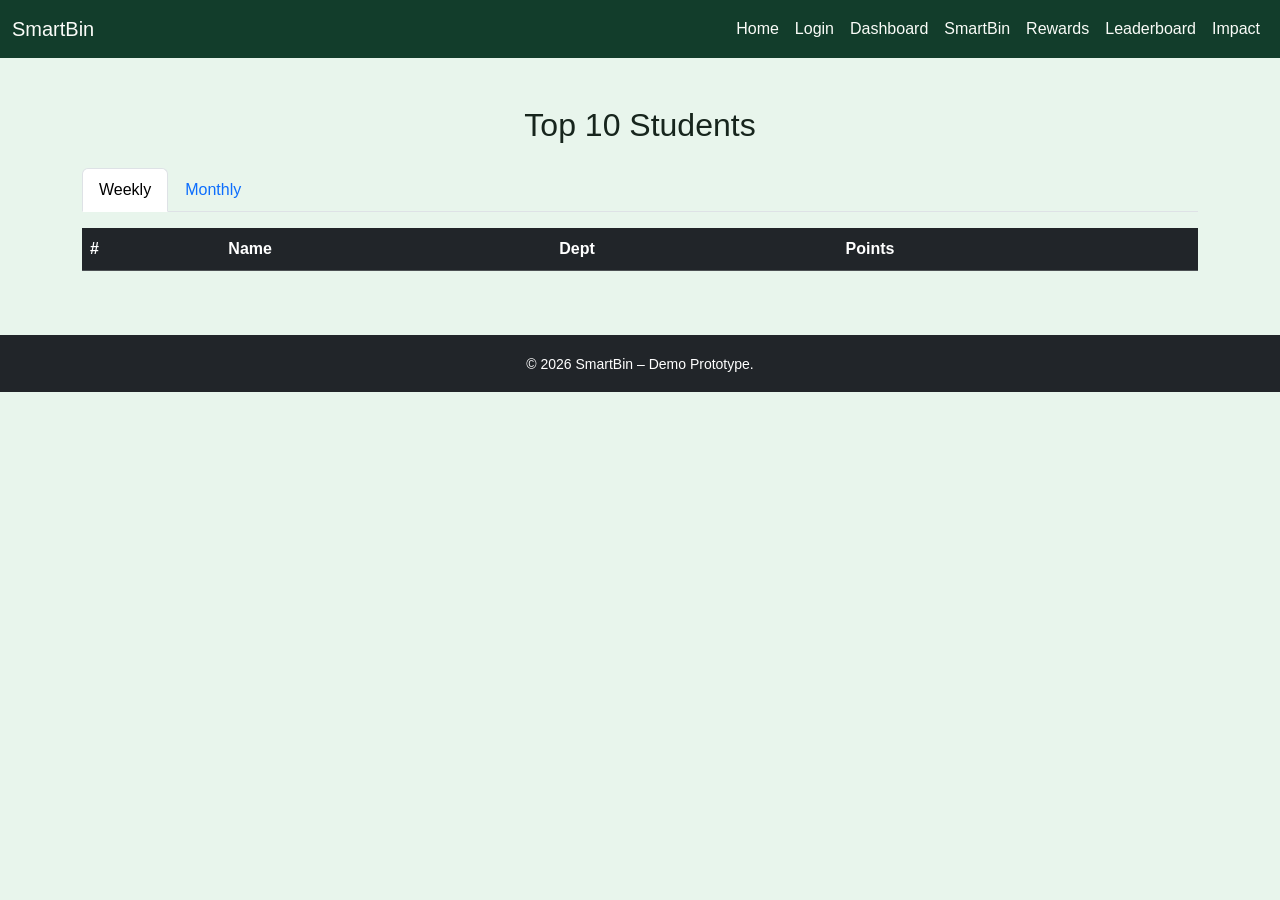
<file: leaderboard.html>
<!DOCTYPE html>
<html lang="en">
<head>
  <meta charset="UTF-8" />
  <meta name="viewport" content="width=device-width, initial-scale=1" />
  <title>SmartBin – Leaderboard</title>
  <link href="https://cdn.jsdelivr.net/npm/bootstrap@5.3.2/dist/css/bootstrap.min.css" rel="stylesheet" />
  <link rel="stylesheet" href="css/style.css" />
</head>
<body id="leaderboard-page">
  <nav class="navbar navbar-expand-lg navbar-dark">
    <div class="container-fluid">
      <a class="navbar-brand" href="index.html">SmartBin</a>
      <button class="navbar-toggler" type="button" data-bs-toggle="collapse" data-bs-target="#navbarNav" aria-controls="navbarNav" aria-expanded="false" aria-label="Toggle navigation">
        <span class="navbar-toggler-icon"></span>
      </button>
      <div class="collapse navbar-collapse" id="navbarNav">
        <ul class="navbar-nav ms-auto">
          <li class="nav-item"><a class="nav-link" href="index.html">Home</a></li>
          <li class="nav-item"><a class="nav-link" href="login.html">Login</a></li>
          <li class="nav-item"><a class="nav-link" href="dashboard.html">Dashboard</a></li>
          <li class="nav-item"><a class="nav-link" href="smartbin.html">SmartBin</a></li>
          <li class="nav-item"><a class="nav-link" href="rewards.html">Rewards</a></li>
          <li class="nav-item"><a class="nav-link active" href="leaderboard.html">Leaderboard</a></li>
          <li class="nav-item"><a class="nav-link" href="impact.html">Impact</a></li>
        </ul>
      </div>
    </div>
  </nav>

  <section class="container py-5">
    <h2 class="mb-4 text-center">Top 10 Students</h2>
    <ul class="nav nav-tabs mb-3" id="lb-tabs">
      <li class="nav-item"><a class="nav-link active" data-bs-toggle="tab" href="#weekly">Weekly</a></li>
      <li class="nav-item"><a class="nav-link" data-bs-toggle="tab" href="#monthly">Monthly</a></li>
    </ul>
    <div class="tab-content">
      <div class="tab-pane fade show active" id="weekly">
        <table class="table table-striped" id="weekly-table">
          <thead class="table-dark"><tr><th>#</th><th>Name</th><th>Dept</th><th>Points</th></tr></thead>
          <tbody></tbody>
        </table>
      </div>
      <div class="tab-pane fade" id="monthly">
        <table class="table table-striped" id="monthly-table">
          <thead class="table-dark"><tr><th>#</th><th>Name</th><th>Dept</th><th>Points</th></tr></thead>
          <tbody></tbody>
        </table>
      </div>
    </div>
  </section>

  <footer class="bg-dark text-white text-center py-3">
    <small>&copy; 2026 SmartBin – Demo Prototype.</small>
  </footer>

  <script src="https://cdn.jsdelivr.net/npm/bootstrap@5.3.2/dist/js/bootstrap.bundle.min.js"></script>
  <script src="js/main.js"></script>
  <script src="js/leaderboard.js"></script>
</body>
</html>
</file>
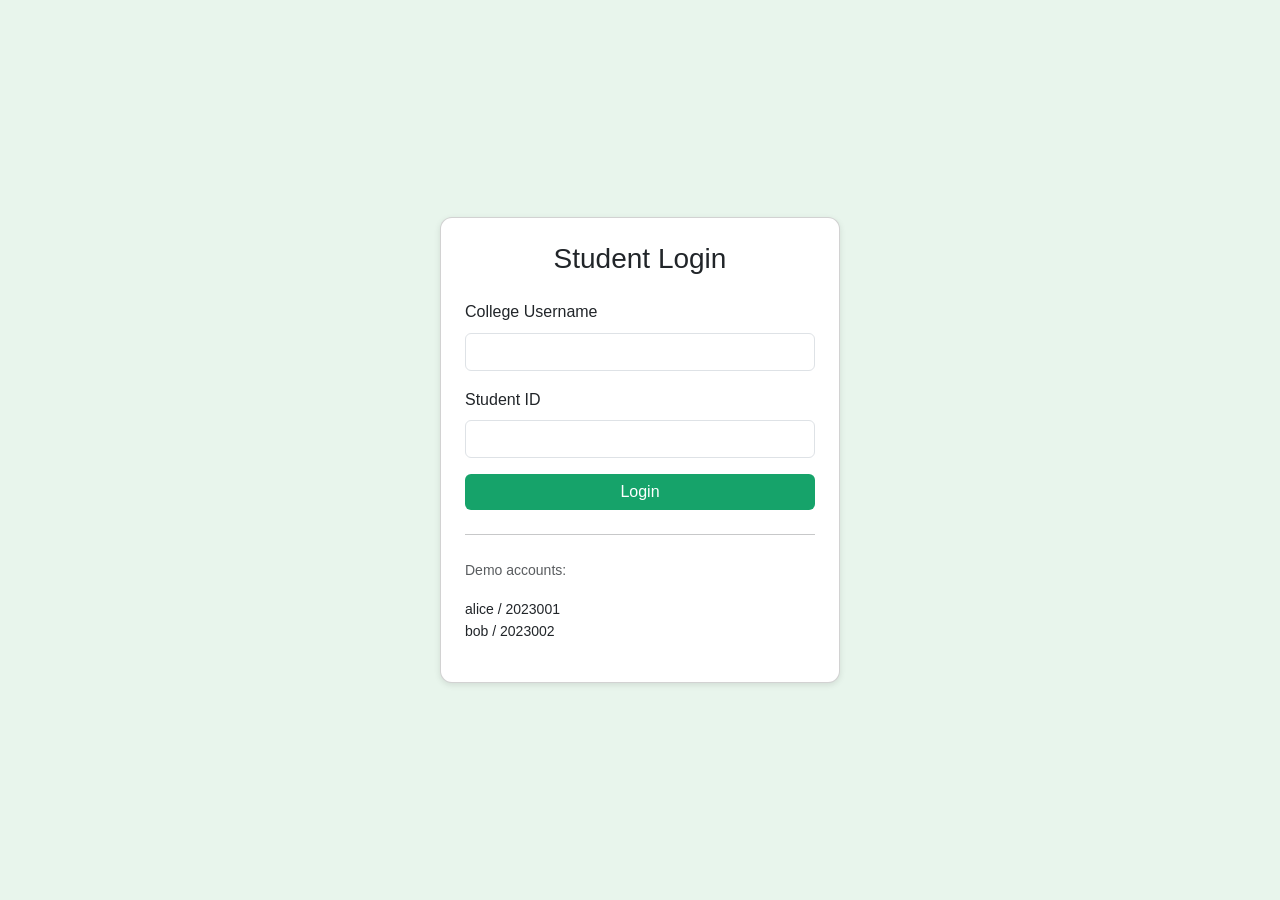
<file: login.html>
<!DOCTYPE html>
<html lang="en">
<head>
  <meta charset="UTF-8" />
  <meta name="viewport" content="width=device-width, initial-scale=1" />
  <title>SmartBin – Student Login</title>
  <link href="https://cdn.jsdelivr.net/npm/bootstrap@5.3.2/dist/css/bootstrap.min.css" rel="stylesheet" />
  <link rel="stylesheet" href="css/style.css" />
</head>
<body id="login-page" class="d-flex align-items-center justify-content-center" style="min-height:100vh; background-color:var(--light-green);">
  <div class="card p-4" style="max-width:400px; width:100%;">
    <h3 class="text-center mb-4">Student Login</h3>
    <form id="login-form" novalidate>
      <div class="mb-3">
        <label for="username" class="form-label">College Username</label>
        <input type="text" class="form-control" id="username" required />
        <div class="invalid-feedback">Please enter your username.</div>
      </div>
      <div class="mb-3">
        <label for="studentId" class="form-label">Student ID</label>
        <input type="text" class="form-control" id="studentId" required />
        <div class="invalid-feedback">Please enter your student ID.</div>
      </div>
      <button type="submit" class="btn btn-primary w-100">Login</button>
    </form>
    <hr class="my-4" />
    <p class="text-muted small">Demo accounts:</p>
    <ul class="list-unstyled small">
      <li>alice / 2023001</li>
      <li>bob / 2023002</li>
    </ul>
  </div>

  <script src="https://cdn.jsdelivr.net/npm/bootstrap@5.3.2/dist/js/bootstrap.bundle.min.js"></script>
  <script src="js/main.js"></script>
  <script src="js/auth.js"></script>
</body>
</html>
</file>
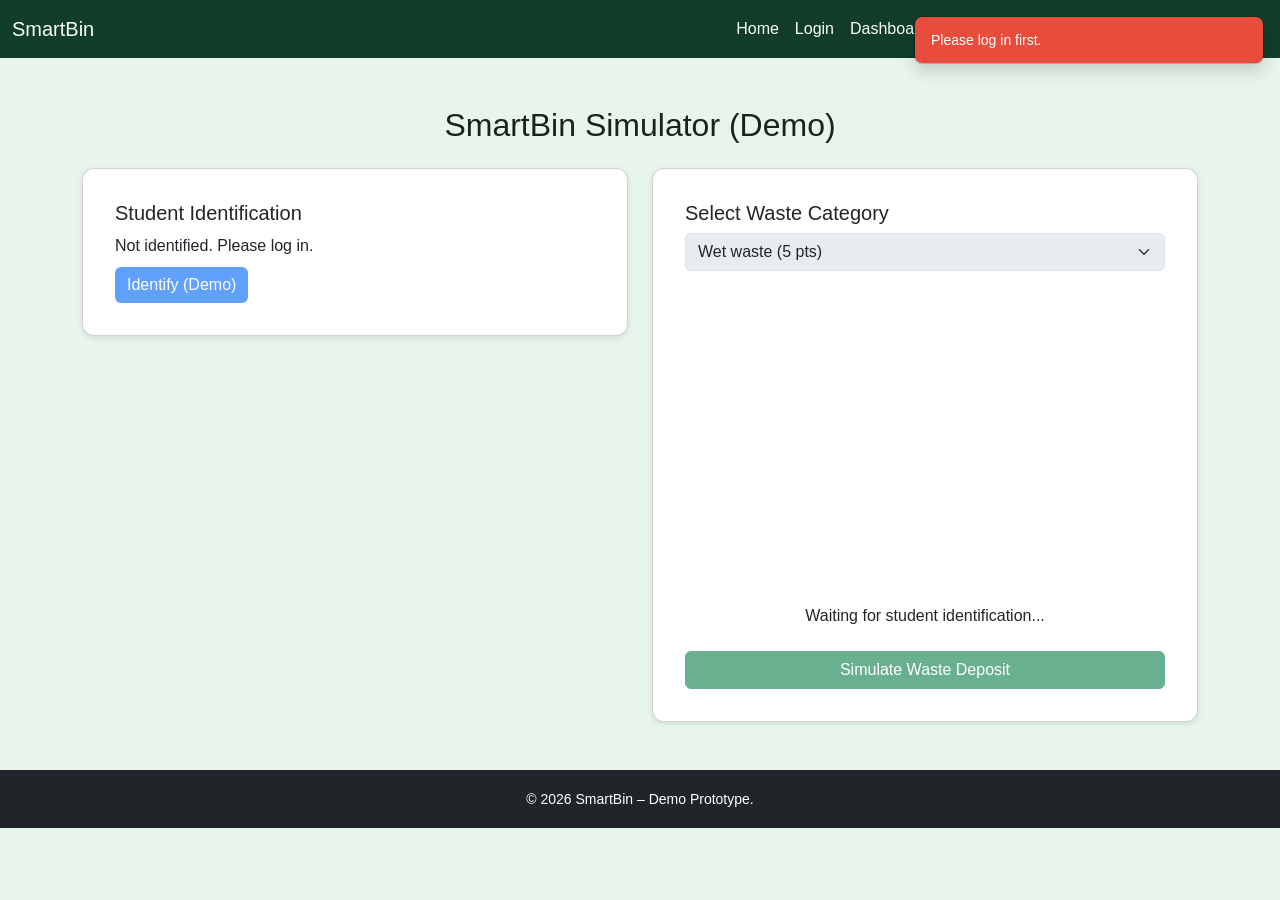
<file: smartbin.html>
<!DOCTYPE html>
<html lang="en">
<head>
  <meta charset="UTF-8" />
  <meta name="viewport" content="width=device-width, initial-scale=1" />
  <title>SmartBin – Simulator</title>
  <link href="https://cdn.jsdelivr.net/npm/bootstrap@5.3.2/dist/css/bootstrap.min.css" rel="stylesheet" />
  <link rel="stylesheet" href="css/style.css" />
  <style>
    .bin-illustration {
      width: 200px;
      height: 300px;
      background: url('https://via.placeholder.com/200x300?text=SmartBin') center/contain no-repeat;
      margin: 0 auto;
      transition: transform 0.5s;
    }
    .bin-active {
      transform: translateY(-20px);
    }
    .status-box {
      min-height: 2rem;
    }
  </style>
</head>
<body id="smartbin-page" class="fade-in">
  <nav class="navbar navbar-expand-lg navbar-dark">
    <div class="container-fluid">
      <a class="navbar-brand" href="index.html">SmartBin</a>
      <button class="navbar-toggler" type="button" data-bs-toggle="collapse" data-bs-target="#navbarNav" aria-controls="navbarNav" aria-expanded="false" aria-label="Toggle navigation">
        <span class="navbar-toggler-icon"></span>
      </button>
      <div class="collapse navbar-collapse" id="navbarNav">
        <ul class="navbar-nav ms-auto">
          <li class="nav-item"><a class="nav-link" href="index.html">Home</a></li>
          <li class="nav-item"><a class="nav-link" href="login.html">Login</a></li>
          <li class="nav-item"><a class="nav-link" href="dashboard.html">Dashboard</a></li>
          <li class="nav-item"><a class="nav-link active" href="smartbin.html">SmartBin</a></li>
          <li class="nav-item"><a class="nav-link" href="rewards.html">Rewards</a></li>
          <li class="nav-item"><a class="nav-link" href="leaderboard.html">Leaderboard</a></li>
          <li class="nav-item"><a class="nav-link" href="impact.html">Impact</a></li>
        </ul>
      </div>
    </div>
  </nav>

  <section class="container py-5">
    <h2 class="mb-4 text-center">SmartBin Simulator (Demo)</h2>
    <div class="row g-4 justify-content-center">
      <div class="col-md-6">
        <div class="card p-3">
          <div class="card-body">
            <h5 class="card-title">Student Identification</h5>
            <p id="student-greeting" class="mb-2">Not identified. Please log in.</p>
            <button id="identify-btn" class="btn btn-primary" disabled>Identify (Demo)</button>
          </div>
        </div>
      </div>
      <div class="col-md-6">
        <div class="card p-3">
          <div class="card-body">
            <h5 class="card-title">Select Waste Category</h5>
            <select class="form-select" id="waste-category" disabled>
              <option value="wet">Wet waste (5 pts)</option>
              <option value="dry">Dry waste (5 pts)</option>
              <option value="plastic">Plastic (10 pts)</option>
              <option value="paper">Paper (5 pts)</option>
              <option value="e-waste">E‑waste (15 pts)</option>
            </select>
            <div class="mt-3 text-center">
              <div class="bin-illustration" id="bin-illustration"></div>
            </div>
            <div class="status-box text-center mt-3" id="sensor-status">Waiting for student identification...</div>
            <button id="simulate-btn" class="btn btn-success w-100 mt-3" disabled>Simulate Waste Deposit</button>
          </div>
        </div>
      </div>
    </div>
  </section>

  <footer class="bg-dark text-white text-center py-3">
    <small>&copy; 2026 SmartBin – Demo Prototype.</small>
  </footer>

  <script src="https://cdn.jsdelivr.net/npm/bootstrap@5.3.2/dist/js/bootstrap.bundle.min.js"></script>
  <script src="js/config.js"></script>
  <script src="js/main.js"></script>
  <script src="js/smartbin.js"></script>
</body>
</html>
</file>
<file: css/style.css>
/* SmartBin global styles */
:root {
  --deep-forest: #123D2B;
  --emerald: #16A36A;
  --light-green: #E8F5EC;
  --warm-white: #FAFCF8;
  --dark-text: #17251D;
  --gold: #D9B45B;
}

/* Reset & base */
* {
  margin: 0;
  padding: 0;
  box-sizing: border-box;
}

body {
  font-family: 'Helvetica Neue', Arial, sans-serif;
  background-color: var(--light-green);
  color: var(--dark-text);
  line-height: 1.6;
}

/* Navbar */
.navbar {
  background-color: var(--deep-forest) !important;
}
.navbar .navbar-brand,
.navbar .nav-link {
  color: var(--warm-white) !important;
}

/* Buttons */
.btn-primary {
  background-color: var(--emerald);
  border: none;
}
.btn-primary:hover {
  background-color: var(--deep-forest);
}

/* Cards */
.card {
  border-radius: 0.75rem;
  box-shadow: 0 2px 6px rgba(0,0,0,0.1);
  transition: transform 0.2s, box-shadow 0.2s;
}
.card:hover {
  transform: translateY(-4px);
  box-shadow: 0 4px 12px rgba(0,0,0,0.15);
}

/* Footer */
footer {
  background-color: var(--deep-forest);
  color: var(--warm-white);
  padding: 1.5rem 0;
  text-align: center;
}

/* Toast notifications */
.toast {
  position: fixed;
  top: 1rem;
  right: 1rem;
  min-width: 250px;
  padding: 0.75rem 1rem;
  border-radius: 0.5rem;
  color: #fff;
  opacity: 0;
  transform: translateY(-10px);
  transition: opacity 0.3s ease, transform 0.3s ease;
  z-index: 1050;
}
.toast.show {
  opacity: 1;
  transform: translateY(0);
}
.toast-success { background-color: var(--emerald); }
.toast-error { background-color: #E74C3C; }
.toast-info { background-color: var(--deep-forest); }

/* Simple animations */
@keyframes fadeIn {
  from { opacity: 0; }
  to { opacity: 1; }
}
.fade-in {
  animation: fadeIn 0.5s ease forwards;
}

@keyframes slideUp {
  from { transform: translateY(20px); opacity: 0; }
  to { transform: translateY(0); opacity: 1; }
}
.slide-up {
  animation: slideUp 0.4s ease forwards;
}

/* Responsive helpers */
@media (max-width: 576px) {
  .navbar .navbar-brand { font-size: 1rem; }
  .btn { font-size: 0.9rem; }
}
</file>
